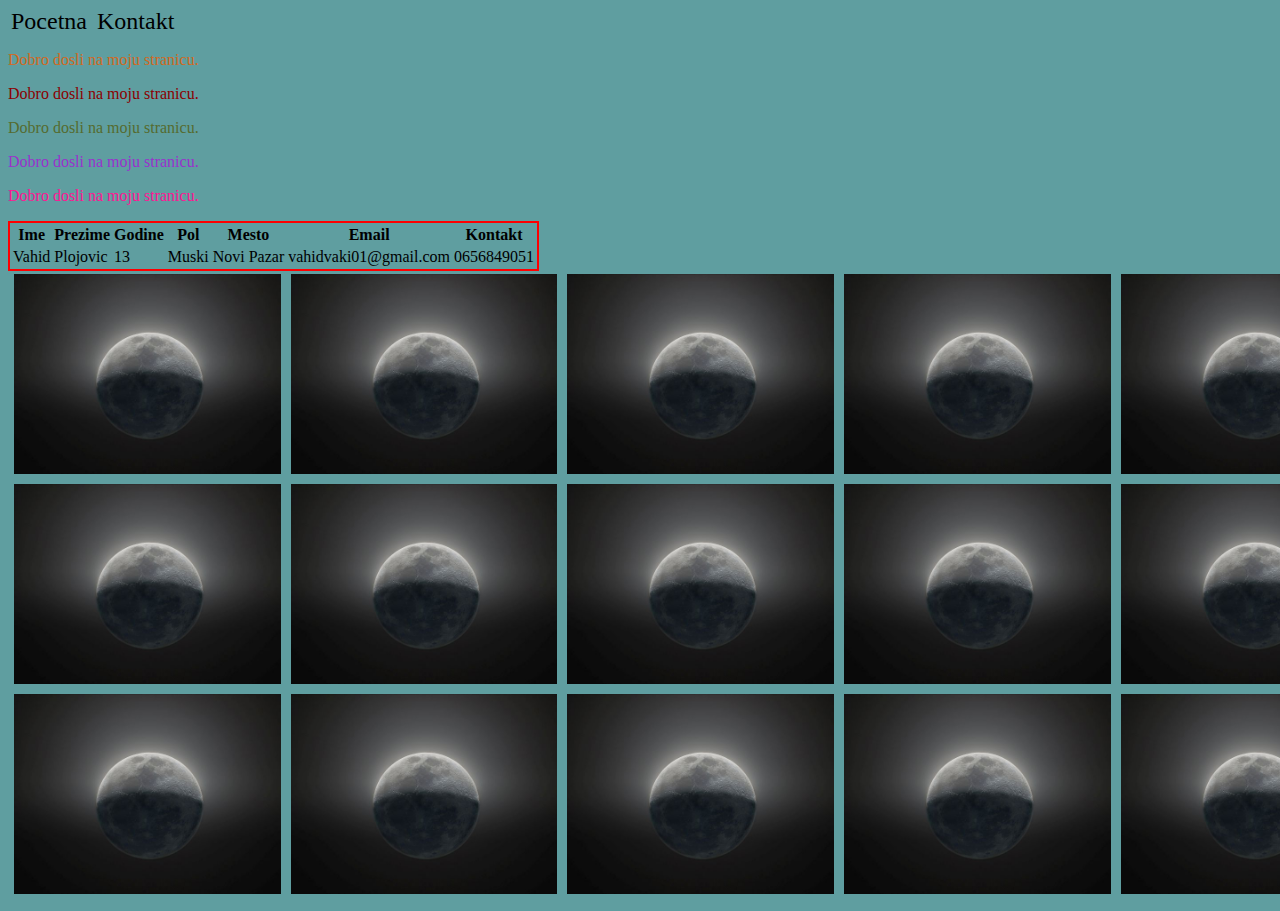
<file: index.html>
<!DOCTYPE html>
<html>

<head>
    <title>Vezbanje 6</title>
    <link rel="stylesheet" href="stilovi.css">
</head>

<body>
    <header>
        <nav>
            <a href="index.html">Pocetna</a>
            <a href="kontakt.html">Kontakt</a>
        </nav>
    </header>

    <main>
        <div>
            <p class="text1">Dobro dosli na moju stranicu.</p>
            <p class="text2">Dobro dosli na moju stranicu.</p>
            <p class="text3">Dobro dosli na moju stranicu.</p>
            <p class="text4">Dobro dosli na moju stranicu.</p>
            <p class="text5">Dobro dosli na moju stranicu.</p>
        </div>

        <div>
            <table class="tabela">
                <tr>
                    <th>Ime</th>
                    <th>Prezime</th>
                    <th>Godine</th>
                    <th>Pol</th>
                    <th>Mesto</th>
                    <th>Email</th>
                    <th>Kontakt</th>
                </tr>
                <tr>
                    <td>Vahid</td>
                    <td>Plojovic</td>
                    <td>13</td>
                    <td>Muski</td>
                    <td>Novi Pazar</td>
                    <td>vahidvaki01@gmail.com</td>
                    <td>0656849051</td>
                </tr>
            </table>
        </div>
        <div>
            <table class="galerija">
                <tr>
                    <td><a href="slika.jpg" target="_blank"><img class="animacija" src="slika.jpg"
                                alt="slika nije ucitana" height="200px"></a></td>
                    <td><a href="slika.jpg" target="_blank"><img class="animacija" src="slika.jpg"
                                alt="slika nije ucitana" height="200px"></a></td>
                    <td><a href="slika.jpg" target="_blank"><img class="animacija" src="slika.jpg"
                                alt="slika nije ucitana" height="200px"></a></td>
                    <td><a href="slika.jpg" target="_blank"><img class="animacija" src="slika.jpg"
                                alt="slika nije ucitana" height="200px"></a></td>
                    <td><a href="slika.jpg" target="_blank"><img class="animacija" src="slika.jpg"
                                alt="slika nije ucitana" height="200px"></a></td>
                </tr>
                <tr>
                    <td><a href="slika.jpg" target="_blank"><img class="animacija" src="slika.jpg"
                                alt="slika nije ucitana" height="200px"></a></td>
                    <td><a href="slika.jpg" target="_blank"><img class="animacija" src="slika.jpg"
                                alt="slika nije ucitana" height="200px"></a></td>
                    <td><a href="slika.jpg" target="_blank"><img class="animacija" src="slika.jpg"
                                alt="slika nije ucitana" height="200px"></a></td>
                    <td><a href="slika.jpg" target="_blank"><img class="animacija" src="slika.jpg"
                                alt="slika nije ucitana" height="200px"></a></td>
                    <td><a href="slika.jpg" target="_blank"><img class="animacija" src="slika.jpg"
                                alt="slika nije ucitana" height="200px"></a></td>
                </tr>
                <tr>
                    <td><a href="slika.jpg" target="_blank"><img class="animacija" src="slika.jpg"
                                alt="slika nije ucitana" height="200px"></a></td>
                    <td><a href="slika.jpg" target="_blank"><img class="animacija" src="slika.jpg"
                                alt="slika nije ucitana" height="200px"></a></td>
                    <td><a href="slika.jpg" target="_blank"><img class="animacija" src="slika.jpg"
                                alt="slika nije ucitana" height="200px"></a></td>
                    <td><a href="slika.jpg" target="_blank"><img class="animacija" src="slika.jpg"
                                alt="slika nije ucitana" height="200px"></a></td>
                    <td><a href="slika.jpg" target="_blank"><img class="animacija" src="slika.jpg"
                                alt="slika nije ucitana" height="200px"></a></td>
                </tr>
            </table>
        </div>
    </main>
    <footer></footer>
</body>

</html>
</file>
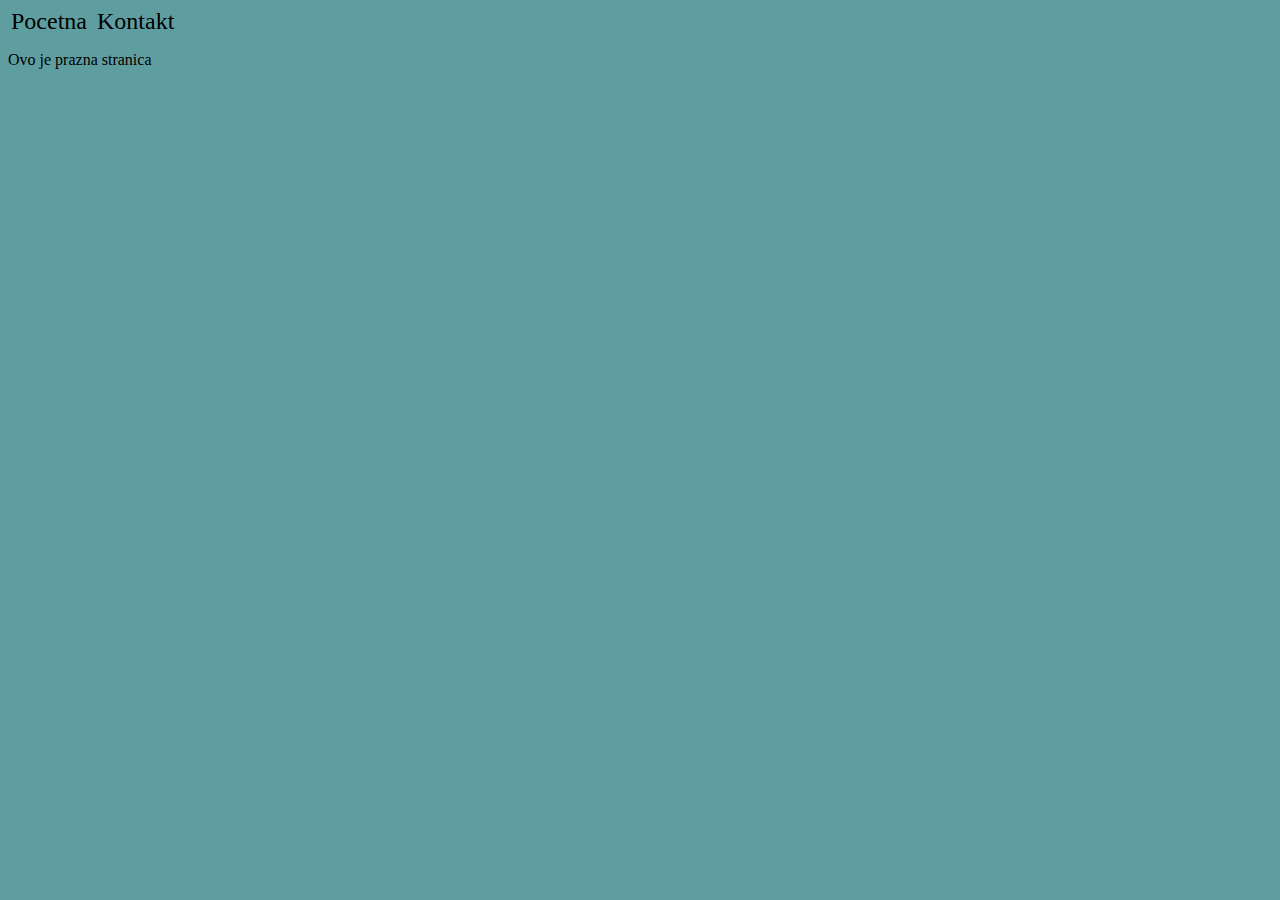
<file: kontakt.html>
<!DOCTYPE html>
<html>
    <head>
        <title>Kontakt</title>
        <link rel="stylesheet" href="stilovi.css">
    </head>
    <body>
        <header>
            <nav>
                <a href="index.html">Pocetna</a>
                <a href="kontakt.html">Kontakt</a>
            </nav>
        </header>
        <main>
            <div> <p>Ovo je prazna stranica</p></div>
        </main>
    </body>
</html>
</file>
<file: stilovi.css>
body {
    background-color: cadetblue;
}
.text1 {
    color: chocolate;
}
.text2 {
    color: darkred;
}
.text3 {
    color: darkolivegreen;
}
.text4 {
    color: darkorchid;
}
.text5 {
    color: deeppink;
}
a:link {
    color: black;
    font-size: 24px;
    
    border-radius: 9px;
    padding: 3px;
    text-decoration: none;
}
a:hover {
    background-color: white;
    font-size: 26px;
    color: blue;
}
a:active {
    font-size: 23px;
    background-color: black;
    color: red;
}
.tabela {
    border: red solid 2px;
}
.galerija {
    border: black solid 0px;
}
.animacija:hover {
    width: 300px;
    height: 250px;
    opacity: 0.6;
}
</file>
